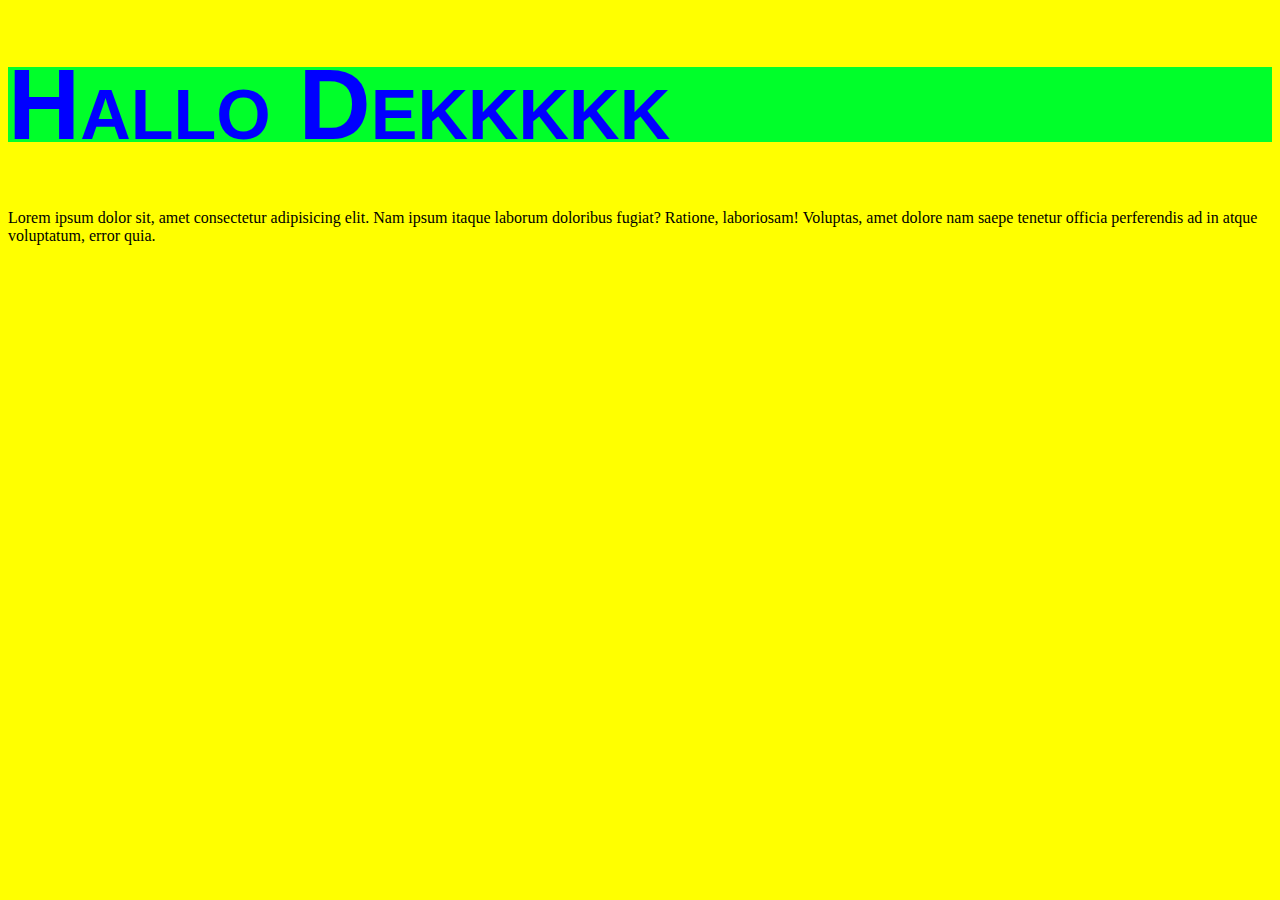
<file: 1. Font Styling/index.html>
<!DOCTYPE html>
<html lang="en">
  <head>
    <meta charset="UTF-8" />
    <meta name="viewport" content="width=device-width, initial-scale=1.0" />
    <title>Font Styling</title>
    <link rel="stylesheet" href="style.css" />
  </head>
  <body>
    <h1>Hallo Dekkkkk</h1>
    <p>
      Lorem ipsum dolor sit, amet consectetur adipisicing elit. Nam ipsum itaque
      laborum doloribus fugiat? Ratione, laboriosam! Voluptas, amet dolore nam
      saepe tenetur officia perferendis ad in atque voluptatum, error quia.
    </p>
  </body>
</html>
</file>
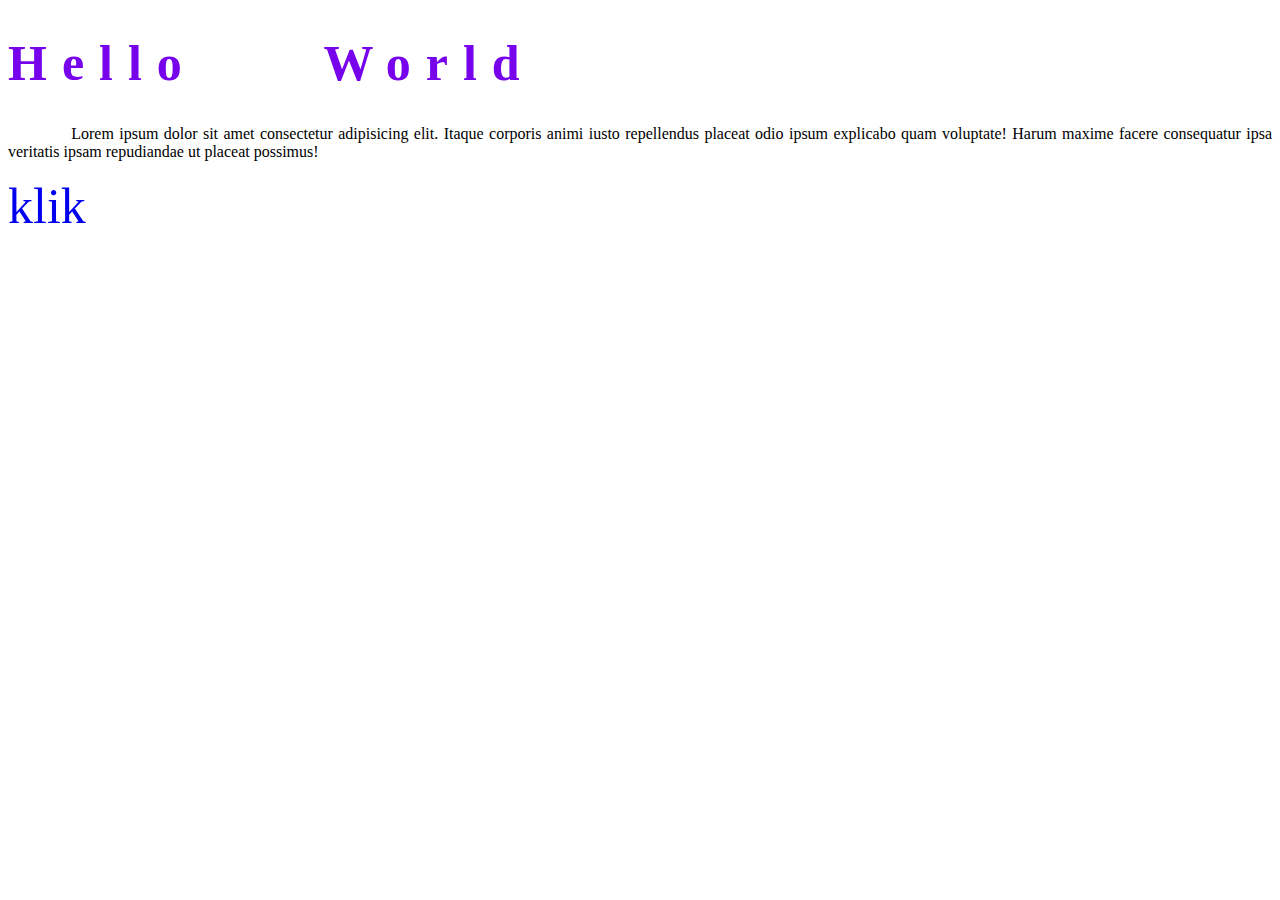
<file: 2. Text Styling/index.html>
<!DOCTYPE html>
<html lang="en">
  <head>
    <meta charset="UTF-8" />
    <meta name="viewport" content="width=device-width, initial-scale=1.0" />
    <title>Text Styling</title>
    <link rel="stylesheet" href="style.css" />
  </head>
  <body>
    <h1>Hello World</h1>
    <p>
      Lorem ipsum dolor sit amet consectetur adipisicing elit. Itaque corporis
      animi iusto repellendus placeat odio ipsum explicabo quam voluptate! Harum
      maxime facere consequatur ipsa veritatis ipsam repudiandae ut placeat
      possimus!
    </p>

    <a href="https://spatial.io/">klik </a>
  </body>
</html>
</file>
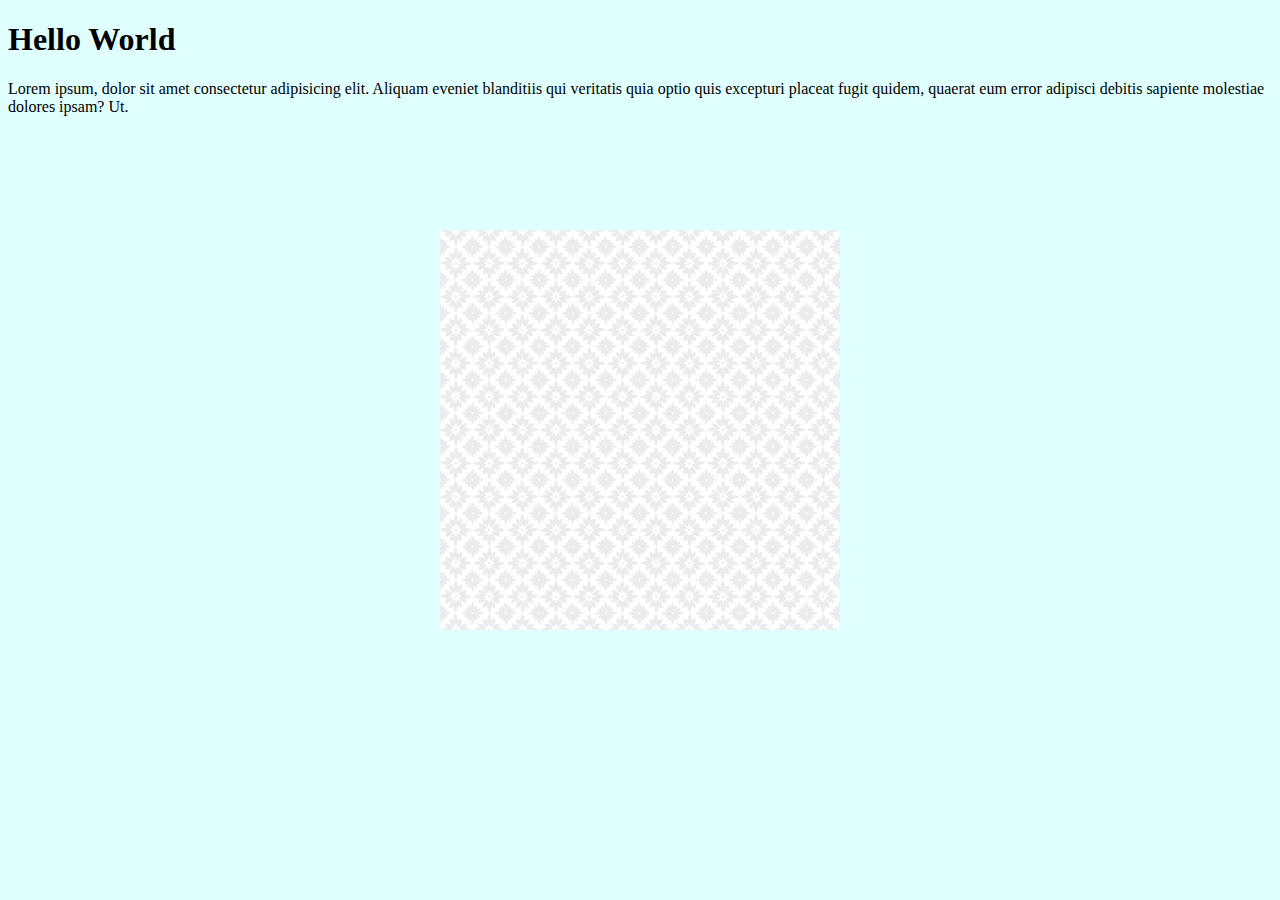
<file: 3. Background/index.html>
<!DOCTYPE html>
<html lang="en">
  <head>
    <meta charset="UTF-8" />
    <meta name="viewport" content="width=device-width, initial-scale=1.0" />
    <title>Background</title>
    <link rel="stylesheet" href="style.css" />
  </head>
  <body>
    <h1>Hello World</h1>
    <p>
      Lorem ipsum, dolor sit amet consectetur adipisicing elit. Aliquam eveniet
      blanditiis qui veritatis quia optio quis excepturi placeat fugit quidem,
      quaerat eum error adipisci debitis sapiente molestiae dolores ipsam? Ut.
    </p>
    <br /><br />
    <br /><br />
    <br /><br />
    <br /><br />
    <br /><br />
    <br /><br />
    <br /><br />
    <br /><br />
    <br /><br />
    <br /><br />
    <br /><br />
    <br /><br />
    <br /><br />
    <br /><br />
    <br /><br />
    <br /><br />
    <br /><br />
    <br /><br />
    <br /><br />
    <br /><br />
  </body>
</html>
</file>
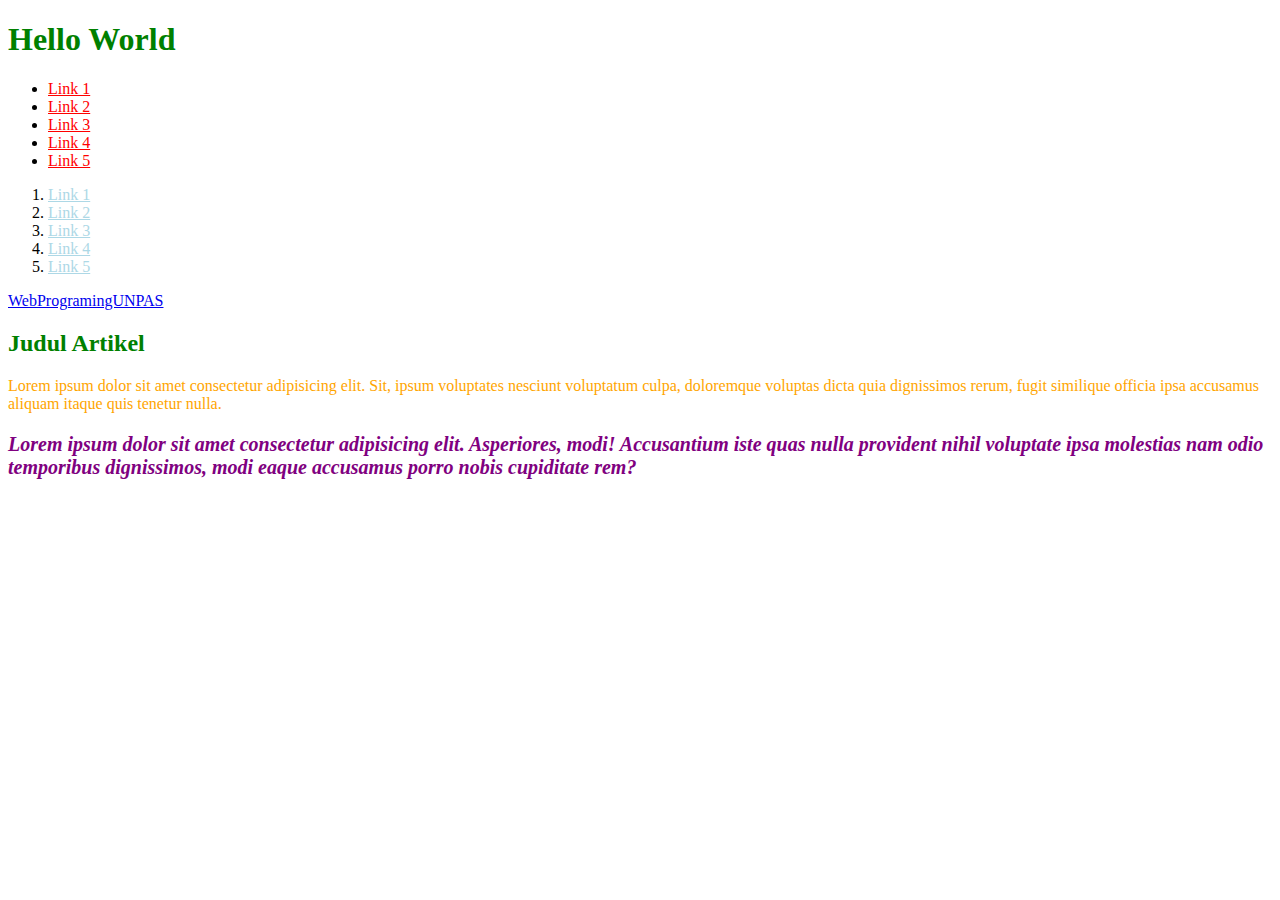
<file: 4. Selector/index.html>
<!DOCTYPE html>
<html lang="en">
  <head>
    <meta charset="UTF-8" />
    <meta name="viewport" content="width=device-width, initial-scale=1.0" />
    <title>Selector</title>
    <link rel="stylesheet" href="style.css" />
  </head>
  <body>
    <h1>Hello World</h1>
    <ul>
      <li><a href="#">Link 1</a></li>
      <li><a href="#">Link 2</a></li>
      <li><a href="#">Link 3</a></li>
      <li><a href="#">Link 4</a></li>
      <li><a href="#">Link 5</a></li>
    </ul>

    <ol>
      <li><a href="#">Link 1</a></li>
      <li><a href="#">Link 2</a></li>
      <li><a href="#">Link 3</a></li>
      <li><a href="#">Link 4</a></li>
      <li><a href="#">Link 5</a></li>
    </ol>

    <a href="#">WebProgramingUNPAS</a>

    <h2>Judul Artikel</h2>
    <p id="pg1">
      Lorem ipsum dolor sit amet consectetur adipisicing elit. Sit, ipsum
      voluptates nesciunt voluptatum culpa, doloremque voluptas dicta quia
      dignissimos rerum, fugit similique officia ipsa accusamus aliquam itaque
      quis tenetur nulla.
    </p>
    <p class="pg2 cetak-tebal miring besar">
      Lorem ipsum dolor sit amet consectetur adipisicing elit. Asperiores, modi!
      Accusantium iste quas nulla provident nihil voluptate ipsa molestias nam
      odio temporibus dignissimos, modi eaque accusamus porro nobis cupiditate
      rem?
    </p>
  </body>
</html>
</file>
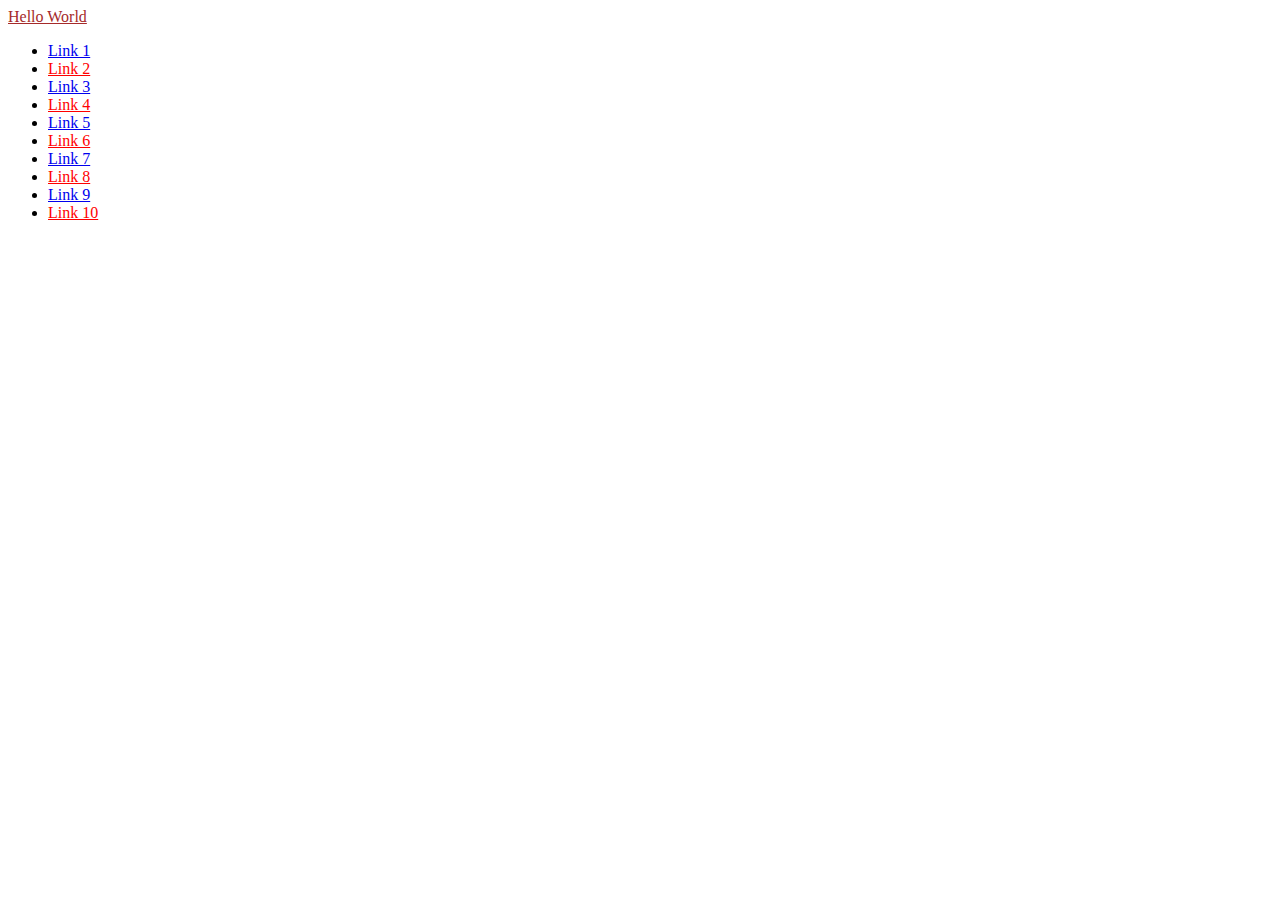
<file: 5. Pseudo Class/index.html>
<!DOCTYPE html>
<html lang="en">

<head>
  <meta charset="UTF-8" />
  <meta name="viewport" content="width=device-width, initial-scale=1.0" />
  <title>Pseudo Class</title>
  <link rel="stylesheet" href="style.css" />
</head>

<body>
  <a href="#" class="hello">Hello World</a>
  <ul>
    <li><a href="#">Link 1</a></li>
    <li><a href="#">Link 2</a></li>
    <li><a href="#">Link 3</a></li>
    <li><a href="#">Link 4</a></li>
    <li><a href="#">Link 5</a></li>
    <li><a href="#">Link 6</a></li>
    <li><a href="#">Link 7</a></li>
    <li><a href="#">Link 8</a></li>
    <li><a href="#">Link 9</a></li>
    <li><a href="#">Link 10</a></li>
  </ul>

</body>

</html>
</file>
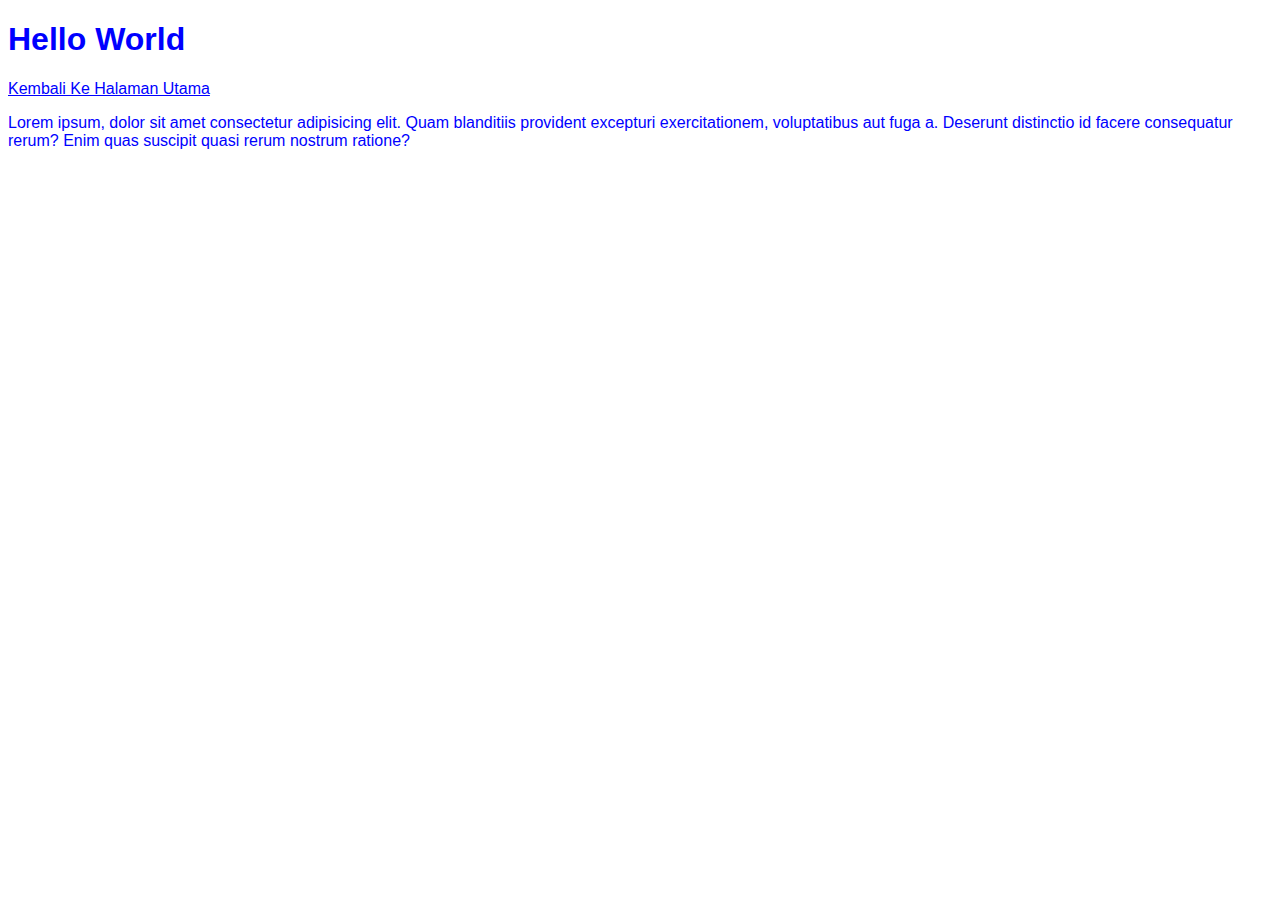
<file: 6. Inheritance/index.html>
<!DOCTYPE html>
<html lang="en">
  <head>
    <meta charset="UTF-8" />
    <meta name="viewport" content="width=device-width, initial-scale=1.0" />
    <title>Inheritance</title>
    <link rel="stylesheet" href="style.css" />
  </head>
  <body>
    <h1>Hello World</h1>
    <a href="#">Kembali Ke Halaman Utama</a>
    <p>
      Lorem ipsum, dolor sit amet consectetur adipisicing elit. Quam blanditiis
      provident excepturi exercitationem, voluptatibus aut fuga a. Deserunt
      distinctio id facere consequatur rerum? Enim quas suscipit quasi rerum
      nostrum ratione?
    </p>
  </body>
</html>
</file>
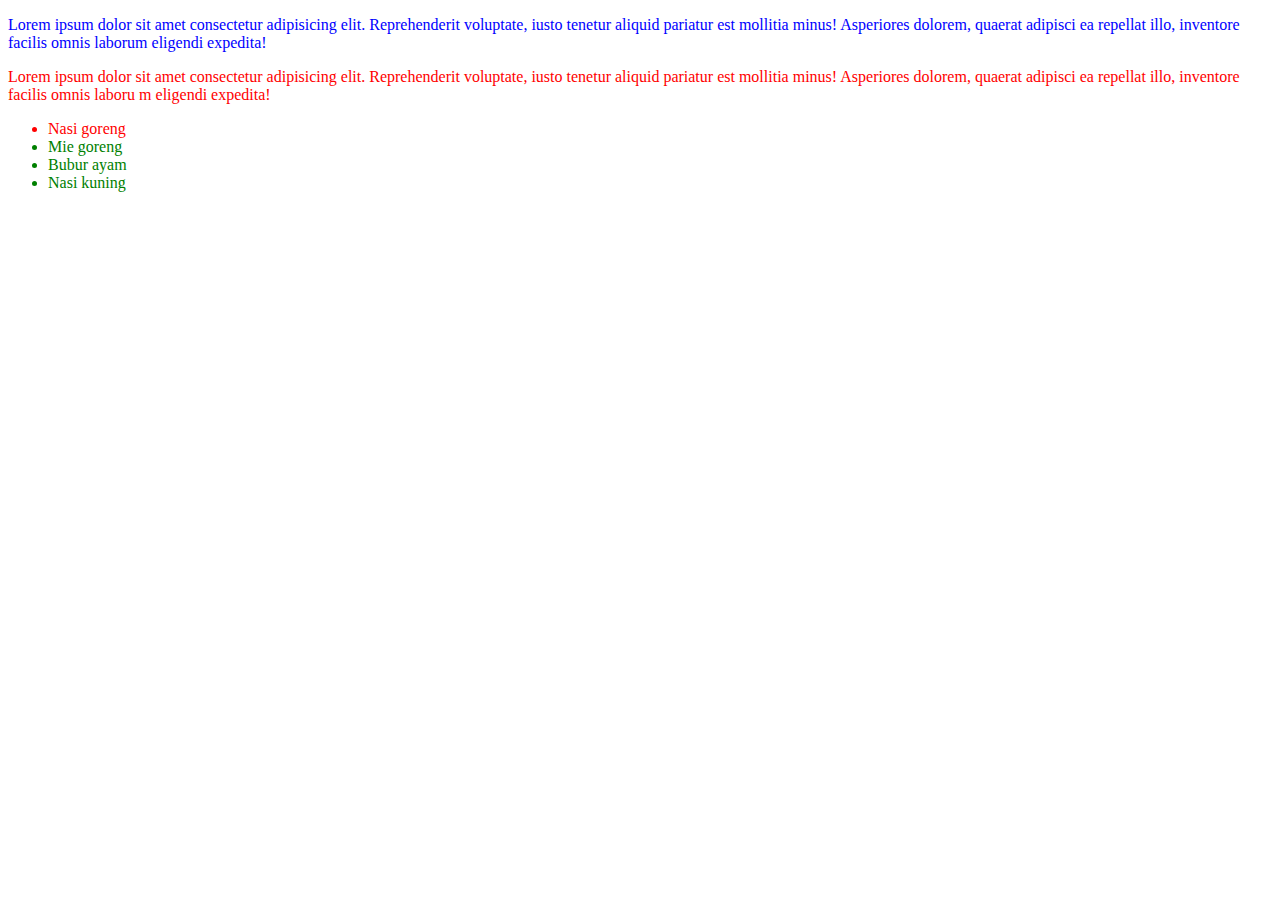
<file: 7. Specificity/index.html>
<!DOCTYPE html>
<html lang="en">
  <head>
    <meta charset="UTF-8" />
    <meta name="viewport" content="width=device-width, initial-scale=1.0" />
    <title>Specificity</title>
    <link rel="stylesheet" href="style.css" />
  </head>
  <body>
    <p id="p1">
      Lorem ipsum dolor sit amet consectetur adipisicing elit. Reprehenderit
      voluptate, iusto tenetur aliquid pariatur est mollitia minus! Asperiores
      dolorem, quaerat adipisci ea repellat illo, inventore facilis omnis
      laborum eligendi expedita!
    </p>
    <p>
      Lorem ipsum dolor sit amet consectetur adipisicing elit. Reprehenderit
      voluptate, iusto tenetur aliquid pariatur est mollitia minus! Asperiores
      dolorem, quaerat adipisci ea repellat illo, inventore facilis omnis laboru
      m eligendi expedita!
    </p>
    <ul id="sarapan">
      <li class="favorit">Nasi goreng</li>
      <li>Mie goreng</li>
      <li>Bubur ayam</li>
      <li>Nasi kuning</li>
    </ul>
  </body>
</html>
</file>
<file: 1. Font Styling/style.css>
h1{
    font-family:Arial, Verdana, sans-serif;
    font-size: 100px;
    font-variant :small-caps;
    font-style:obl;
    line-height: 75px;
    color: rgb(0, 0, 255);
    background-color: rgb(0, 255, 42);  
}

p{
    font-family: 'Times New Roman', Times, serif;
    
}

body{
    background-color: yellow;
   justify-content: center;
}
</file>
<file: 2. Text Styling/style.css>
H1{
    font-size: 50px;
    color:#7603ec;
    text-transform: capitalize;
    letter-spacing: 15px;
    word-spacing: 100px;

}

p{
    text-align: justify;
    text-indent: 5%;
}

a{
    text-decoration: none;
    font-size: 50px;
    
}
</file>
<file: 3. Background/style.css>
body{
    background-color: lightcyan;
    background-image: url(gambar/gb1.png);
    background-repeat: no-repeat;
    background-position: center center;
}
</file>
<file: 4. Selector/style.css>
body{
    font-family: 'Times New Roman', Times, serif;
}

h1,h2{
    color:green ;
}

ul li a{
    color: red;
}

ol li a{
    color: lightblue;
}

#pg1{
    color: orange;
}

.pg2{
    color: purple;
}

.cetak-tebal{
    font-weight:bold;
}
.miring{
    font-style: italic;
}

p.cetak-tebal{
    font-size: 20px
}
</file>
<file: 5. Pseudo Class/style.css>
.hello:link {
    color: brown;
}

.hello:hover {
    font-family: Arial;
    font-size: 25px;
    color: green;
}

.hello:active {
    font-style: italic;
    color: aqua;
}

li:nth-child(even) a {
    color: red;
}
</file>
<file: 6. Inheritance/style.css>
body{
    font-family: arial;
    color: blue;

}
a{
    color: inherit;
}
</file>
<file: 7. Specificity/style.css>
#p1 {
    color: blue;
}

p {
    color: red;
}

ul#sarapan li {
    color: green;
}

#sarapan .favorit {
    color: red;
}
</file>
